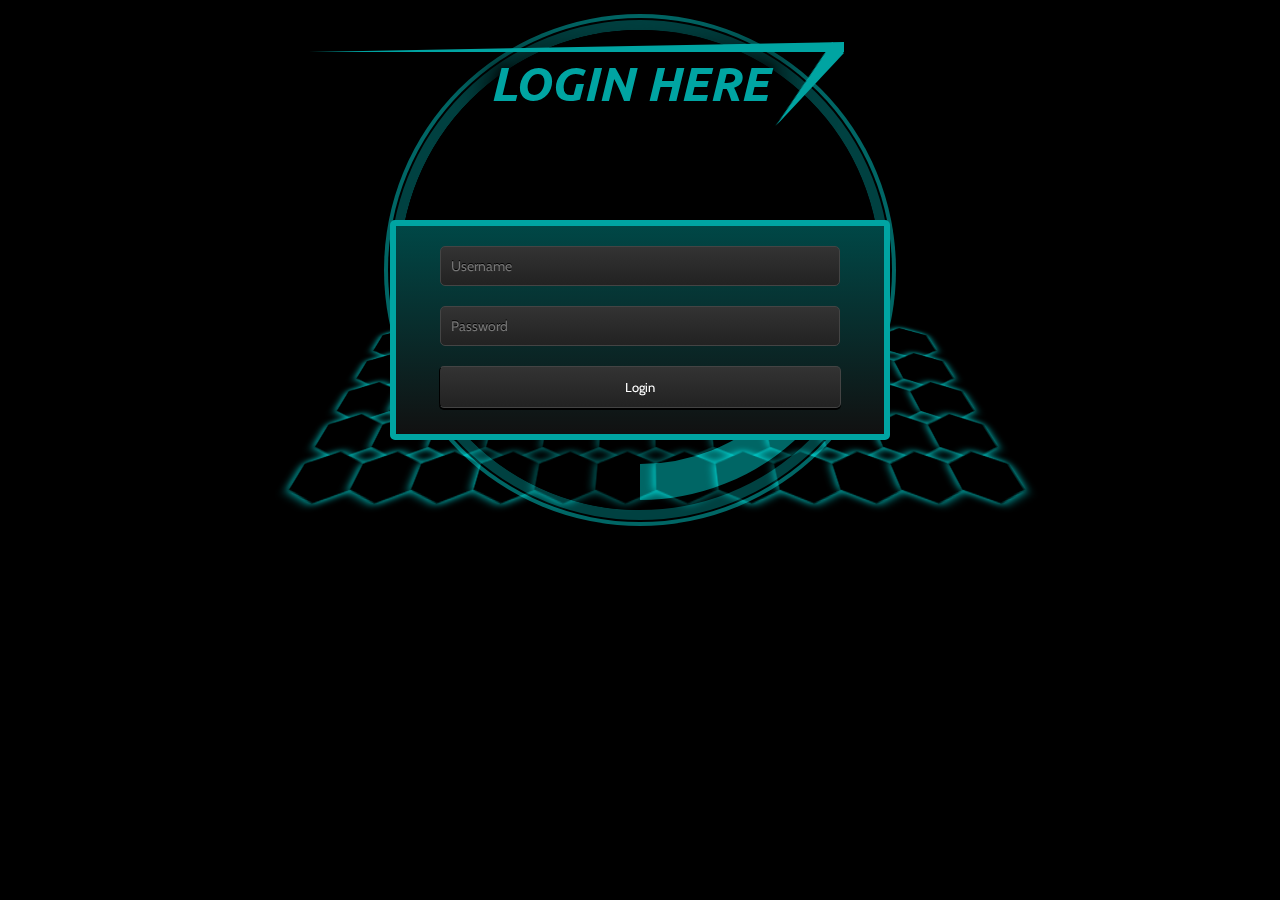
<file: index.html>
<!Doctype html>
<html lang="en">
    <head>
        <meta charset="utf-8">
        <title> 
        	Login
        </title>
        <meta name="viewport" content="width=device-width, initial-scale=1.0">
        <link rel="stylesheet" type="text/css" href="index.css">
    </head>
    <body>
    	<div id="logo">
    		<h1><i>Login Here</i></h1>
    	</div>
    	<section class="start-login">
    		<form action="" method="post">
    			<div id="fade-box">
    				<input type="text" name="username" id="username" placeholder="Username">
    				<input type="password" name="password" id="password" placeholder="Password">
    				<button>Login</button>
    			</div>
    		</form>
    		<div class="hexagons">
    			<span>&#x2B22;</span>
    			<span>&#x2B22;</span>
    			<span>&#x2B22;</span>
    			<span>&#x2B22;</span>
    			<span>&#x2B22;</span>
    			<span>&#x2B22;</span>
    			<span>&#x2B22;</span>
    			<span>&#x2B22;</span>
    			<span>&#x2B22;</span>
    			<span>&#x2B22;</span>
    			<span>&#x2B22;</span>
    			<span>&#x2B22;</span>
    			<br>
    			<span>&#x2B22;</span>
    			<span>&#x2B22;</span>
    			<span>&#x2B22;</span>
    			<span>&#x2B22;</span>
    			<span>&#x2B22;</span>
    			<span>&#x2B22;</span>
    			<span>&#x2B22;</span>
    			<span>&#x2B22;</span>
    			<span>&#x2B22;</span>
    			<span>&#x2B22;</span>
    			<span>&#x2B22;</span>
    			<span>&#x2B22;</span>
    			<br>
    			<span>&#x2B22;</span>
    			<span>&#x2B22;</span>
    			<span>&#x2B22;</span>
    			<span>&#x2B22;</span>
    			<span>&#x2B22;</span>
    			<span>&#x2B22;</span>
    			<span>&#x2B22;</span>
    			<span>&#x2B22;</span>
    			<span>&#x2B22;</span>
    			<span>&#x2B22;</span>
    			<span>&#x2B22;</span>
    			<span>&#x2B22;</span>
    			<br>
    			<span>&#x2B22;</span>
    			<span>&#x2B22;</span>
    			<span>&#x2B22;</span>
    			<span>&#x2B22;</span>
    			<span>&#x2B22;</span>
    			<span>&#x2B22;</span>
    			<span>&#x2B22;</span>
    			<span>&#x2B22;</span>
    			<span>&#x2B22;</span>
    			<span>&#x2B22;</span>
    			<span>&#x2B22;</span>
    			<span>&#x2B22;</span>
    			<br>
    			<span>&#x2B22;</span>
    			<span>&#x2B22;</span>
    			<span>&#x2B22;</span>
    			<span>&#x2B22;</span>
    			<span>&#x2B22;</span>
    			<span>&#x2B22;</span>
    			<span>&#x2B22;</span>
    			<span>&#x2B22;</span>
    			<span>&#x2B22;</span>
    			<span>&#x2B22;</span>
    			<span>&#x2B22;</span>
    			<span>&#x2B22;</span>
    			<br>
    		</div>
    	</section>
    	<div id="circle">
    		<div id="inner-circle"></div>
    	</div>
    </body>
    </html>
</file>
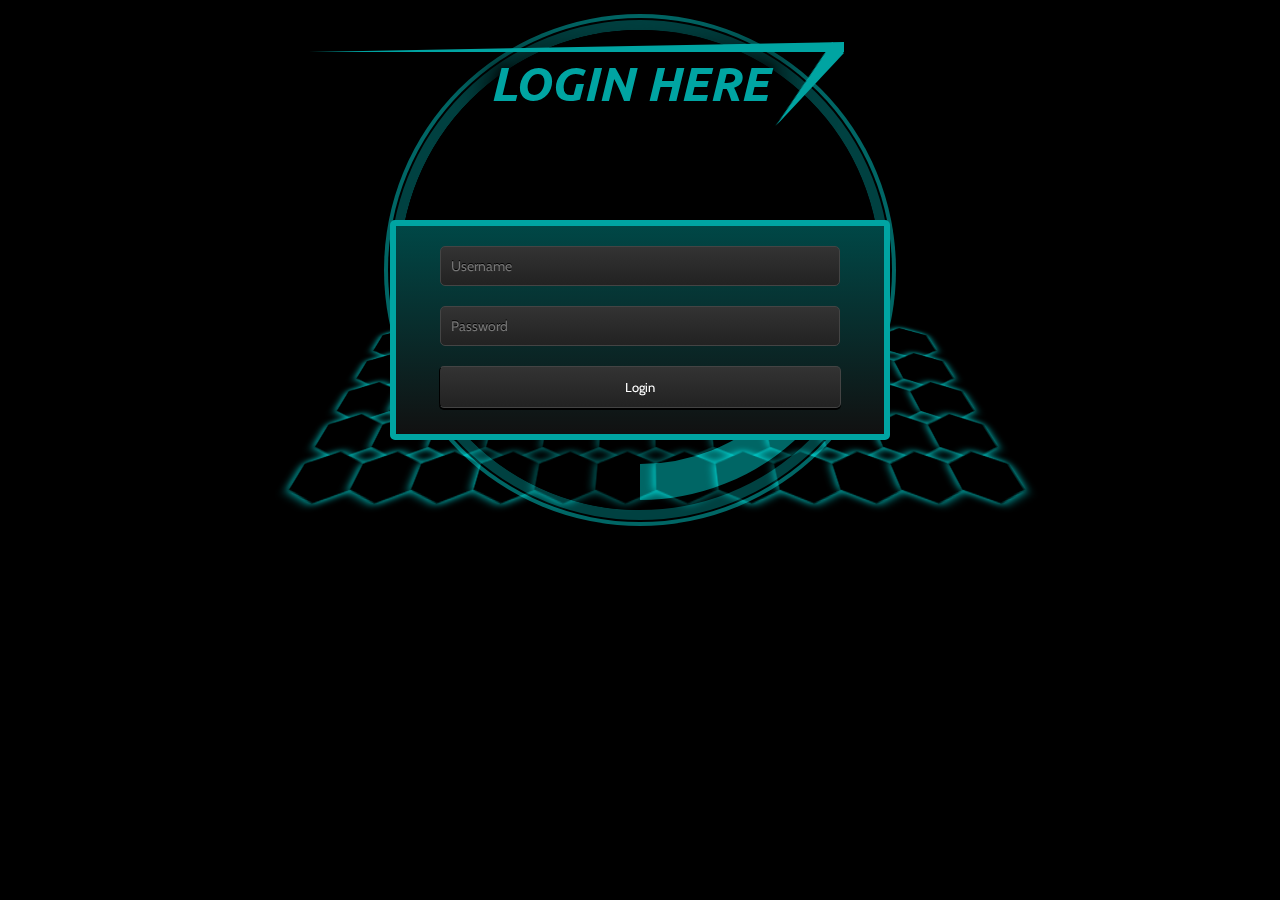
<file: login.html>
<!Doctype html>
<html lang="en">
    <head>
        <meta charset="utf-8">
        <title> 
        	Login
        </title>
        <meta name="viewport" content="width=device-width, initial-scale=1.0">
        <link rel="stylesheet" type="text/css" href="login.css">
    </head>
    <body>
    	<div id="logo">
    		<h1><i>Login Here</i></h1>
    	</div>
    	<section class="start-login">
    		<form action="" method="post">
    			<div id="fade-box">
    				<input type="text" name="username" id="username" placeholder="Username">
    				<input type="password" name="password" id="password" placeholder="Password">
    				<button>Login</button>
    			</div>
    		</form>
    		<div class="hexagons">
    			<span>&#x2B22;</span>
    			<span>&#x2B22;</span>
    			<span>&#x2B22;</span>
    			<span>&#x2B22;</span>
    			<span>&#x2B22;</span>
    			<span>&#x2B22;</span>
    			<span>&#x2B22;</span>
    			<span>&#x2B22;</span>
    			<span>&#x2B22;</span>
    			<span>&#x2B22;</span>
    			<span>&#x2B22;</span>
    			<span>&#x2B22;</span>
    			<br>
    			<span>&#x2B22;</span>
    			<span>&#x2B22;</span>
    			<span>&#x2B22;</span>
    			<span>&#x2B22;</span>
    			<span>&#x2B22;</span>
    			<span>&#x2B22;</span>
    			<span>&#x2B22;</span>
    			<span>&#x2B22;</span>
    			<span>&#x2B22;</span>
    			<span>&#x2B22;</span>
    			<span>&#x2B22;</span>
    			<span>&#x2B22;</span>
    			<br>
    			<span>&#x2B22;</span>
    			<span>&#x2B22;</span>
    			<span>&#x2B22;</span>
    			<span>&#x2B22;</span>
    			<span>&#x2B22;</span>
    			<span>&#x2B22;</span>
    			<span>&#x2B22;</span>
    			<span>&#x2B22;</span>
    			<span>&#x2B22;</span>
    			<span>&#x2B22;</span>
    			<span>&#x2B22;</span>
    			<span>&#x2B22;</span>
    			<br>
    			<span>&#x2B22;</span>
    			<span>&#x2B22;</span>
    			<span>&#x2B22;</span>
    			<span>&#x2B22;</span>
    			<span>&#x2B22;</span>
    			<span>&#x2B22;</span>
    			<span>&#x2B22;</span>
    			<span>&#x2B22;</span>
    			<span>&#x2B22;</span>
    			<span>&#x2B22;</span>
    			<span>&#x2B22;</span>
    			<span>&#x2B22;</span>
    			<br>
    			<span>&#x2B22;</span>
    			<span>&#x2B22;</span>
    			<span>&#x2B22;</span>
    			<span>&#x2B22;</span>
    			<span>&#x2B22;</span>
    			<span>&#x2B22;</span>
    			<span>&#x2B22;</span>
    			<span>&#x2B22;</span>
    			<span>&#x2B22;</span>
    			<span>&#x2B22;</span>
    			<span>&#x2B22;</span>
    			<span>&#x2B22;</span>
    			<br>
    		</div>
    	</section>
    	<div id="circle">
    		<div id="inner-circle"></div>
    	</div>
    </body>
    </html>
</file>
<file: index.css>
@import url(https://fonts.googleapis.com/css?family=Ubuntu:400,700i);
@import url(https://fonts.googleapis.com/css?family=Cabin);
*{
	box-sizing: border-box;
}
html{
	background: #000;
	font-size: 10px;
	height: 100%;
	width: 100%;
	overflow: hidden;
	position: absolute;
	text-align: center;

}

#logo{
	animation: logo-entry 4s ease-in;
	width: 300px;
	position: relative;
	z-index: 40;
	margin: 0 auto;
}
 h1{
 	animation: text-glow 2s ease-out infinite alternate;
    position: absolute;
    font-size: 48px;
    color: #00a4a2;
    font-family: 'Ubuntu', sans-serif;
    font-weight: bold;
    text-shadow: 0 0 10px #000, 0 0 20px #000, 0 0 30px #000,0 0 40px #000,0 0 50px #000, 0 0 60px #000,0 0 70px #000;

 }

 h1:before{
 	animation: before-glow 2s ease-out infinite alternate;
 	border-left: 535px solid transparent;
 	border-bottom: 10px solid #00a4a2;
 	height: 0;
 	width: 0;
 	right: -75px;
 	top:-10px;
 	position: absolute;
 	content: '';
 }

 h1:after{
 	animation: after-glow 2s ease-out infinite alternate;
 	border-left: 100px solid transparent;
 	border-bottom: 16px solid #00a4a2;
 	height: 0;
 	width: 0;
 	right: -85px;
 	top:24px;
 	position: absolute;
 	content: '';
 	transform:rotate(-47deg);

 }

 h1 i{
 	text-transform: uppercase;
 	font-weight: bold;
 }

  #fade-box{
 	animation: input-entry 3s ease-in;
 	z-index: 4;
 }

 .start-login form{
 	animation: form-entry 3s ease-in-out;
 	background: #111;
 	background: linear-gradient(#004746,#111111);
 	border:6px solid #00a4a2;
 	border-radius: 5px;
 	height: 220px;
 	width: 500px;
 	margin: 20px auto 0;
 	position: relative;
 	z-index: 4;
 	transition: 1s all;
 	top:200px;

 }

 .start-login form:hover{
 	border: 6px solid #00fffd;
 	box-shadow: 0 0 15px #00fffd;
 	transition: 1s all;
 }
  
.start-login input{
	background: #222;
	background: linear-gradient(#333333,#222222);
	border:1px solid #444;
	border-radius:5px;
	box-shadow: 0 2px 0 #000 0;
	color:#888;
	display: block;
	font-family: 'Cabin',helvetica,arial,sans-serif;
	height:40px;
	width:400px;
	font-size:14px;
	margin:20px auto 10px;
	padding: 0 10px;
	text-shadow: 0 -1px 0 #000;

}

.start-login input:focus{
	animation: box-glow 2s ease-out infinite alternate;
    background: #0b4252;
    background: linear-gradient(#333933,#222922);
    border-color: #00ffcf;
    box-shadow: 0 0 5px rgba(0,255,253,0.2),
       inset 0 0 5px rgba(0,255,253,0.1), 0 2px 0 #000;
       color: #efe;
    outline: none;
}

.start-login input:invalid{
	border:2px solid red;
	box-shadow:0 0 5px rgba(255,0,0,0.2)
	inset 0 0 5px rgba(255,0,0,0.1),0 2px 0 #000;
}

.start-login button{
	animation: input-entry 3s ease-in;
	background: #222;
	background: linear-gradient(#333333,#222222);
	box-sizing: content-box;
	border: 1px solid #444;
	border-left-color: #000;
	border-radius: 5px;
	box-shadow: 0 2px 0 #000;
	display: block;
	font-family: 'Cabin',helvetica,arial,sans-serif;
	color:#fff;
	font-size: 13px;
	font-weight: 400;
	height:40px;
	width:400px;
	line-height:40px;
	margin:20px auto;
	padding: 0;
	position:relative;
	transition: 1s all;
	text-shadow: 0 -1 0 #000;


}
.start-login button:hover,
.start-login button:focus{   
	background:#0c6125;
	background: linear-gradient(#393939,#292929);
	color: #00fff0;
	outline: none;
	transition: 1s all;
}
.start-login button:active{
	background: #292929;
	background: linear-gradient(#393939,#292929);
	box-shadow:0 1px 0 #000,
	inset 1px 0 1px #222;
	top:1px;

}

#circle{
	animation: circle 4s linear infinite ,circle-entry 3s ease-in-out;
	background: #000;
	border-radius: 50%;
	border: 10px solid #00a4a2;
	box-shadow: 0 0 0 2px #000, 0 0 0 6px #00fffc;
	height: 500px;
	width: 500px;
	top: 20px;
	left: 50%;
	position: absolute;
	margin-left: -250px;
	overflow:hidden;
	opacity:0.4;
	z-index:-3;
}
#inner-circle{
	height: 460px;
	width:460px;
	margin:10px;
	border:36px solid #00fffc;
	background: #000;
	border-radius: 50%;
}

#inner-circle:before{
	background: #000;
	content:'';
	width: 240px;
	height: 480px;
	position: absolute;
	top:0;
	left:0;

}

#inner-circle:after{
	background: #000;
	content:'';
	width: 480px;
	height: 240px;
	position: absolute;
	top:0;
	left:0;
	
}

.hexagons{
	animation: logo-entry 4s ease-out;
	color: #000;
	font-size:52px;
	letter-spacing: -0.2em;
	position: absolute;
	text-shadow: 0 0 6px #00fffc;
	top:310px;
	width: 100%;
	line-height: 0.7;
	transform: perspective(600px) rotateX(50deg) scale(1.4);
	z-index: -3;
}

@keyframes logo-entry{
	0%{
         opacity: 0;
	}
	80%{
		opacity: 0;

	}
	100%{
		opacity: 1;
	}
}

@keyframes circle-entry{
	0%{
         opacity: 0;
	}
	20%{
		opacity: 0;
	}
	
	100%{
		opacity: 0.4;
	}


}

@keyframes circle-entry{
	0%{
         opacity: 0;
	}
	90%{
		opacity: 0;
	}
	
	100%{
		opacity: 1;
	}


}
@keyframes form-entry{
	0%{
		width: 0;
		height: 0;
		opacity: 0;
		padding: 0;
	}

	20%{
		width: 0;
		height: 0;
		opacity: 0;
		padding: 0;
		border: 1px solid #00a4a2;
	}

	40%{
		width: 500px;
		height: 220px;
		opacity: 0.5;
		padding: 0;
		border: 6px solid #00a4a2;
	}

 100%{
 	height: 220px;
 	width: 500px;
 	opacity: 1;
 }
}

@keyframes box-glow{
	0%{border-color:#00b8b6;
	box-shadow:0 0 5px rgba(0,255,253,0.2),
	        inset 0 0 5px rgba(0,255,253,0.1),
	        0 2px 0 #000;
	    }


	    100%{
	    	border-color:#00fffc;
	box-shadow:0 0 20px rgba(0,255,253,0.6),
	        inset 0 0 10px rgba(0,255,253,0.1),
	        0 2px 0 #000;
	    }
}

@keyframes text-glow{
	0%{
		border-color: #00a4a2;
		text-shadow:0 0 10px #000,0 0 20px #000,0 0 30px #000,
		            0 0 40px #000,0 0 50px #000, 0 0 60px #000,
		            0 0 70px #000;

	}

	100%{
		border-color: #00fffc;
		text-shadow:0 0 20px rgba(0,255,253,0.6),
		inset 0 0 10px rgba(0,255,253,0.4),
		0 2px 0 #000;
	}
}

@keyframes circle{
	0%{
		transform:rotate(0deg);
		-moz-transform:rotate(0deg);
		-webkit-transform:rotate(0deg);
		-ms-transform:rotate(0deg);
	}

	100%{
		transform:rotate(360deg);
		-moz-transform:rotate(360deg);
		-webkit-transform:rotate(360deg);
		-ms-transform:rotate(360deg);
	}
}
</file>
<file: login.css>
@import url(https://fonts.googleapis.com/css?family=Ubuntu:400,700i);
@import url(https://fonts.googleapis.com/css?family=Cabin);
*{
	box-sizing: border-box;
}
html{
	background: #000;
	font-size: 10px;
	height: 100%;
	width: 100%;
	overflow: hidden;
	position: absolute;
	text-align: center;

}

#logo{
	animation: logo-entry 4s ease-in;
	width: 300px;
	position: relative;
	z-index: 40;
	margin: 0 auto;
}
 h1{
 	animation: text-glow 2s ease-out infinite alternate;
    position: absolute;
    font-size: 48px;
    color: #00a4a2;
    font-family: 'Ubuntu', sans-serif;
    font-weight: bold;
    text-shadow: 0 0 10px #000, 0 0 20px #000, 0 0 30px #000,0 0 40px #000,0 0 50px #000, 0 0 60px #000,0 0 70px #000;

 }

 h1:before{
 	animation: before-glow 2s ease-out infinite alternate;
 	border-left: 535px solid transparent;
 	border-bottom: 10px solid #00a4a2;
 	height: 0;
 	width: 0;
 	right: -75px;
 	top:-10px;
 	position: absolute;
 	content: '';
 }

 h1:after{
 	animation: after-glow 2s ease-out infinite alternate;
 	border-left: 100px solid transparent;
 	border-bottom: 16px solid #00a4a2;
 	height: 0;
 	width: 0;
 	right: -85px;
 	top:24px;
 	position: absolute;
 	content: '';
 	transform:rotate(-47deg);

 }

 h1 i{
 	text-transform: uppercase;
 	font-weight: bold;
 }

  #fade-box{
 	animation: input-entry 3s ease-in;
 	z-index: 4;
 }

 .start-login form{
 	animation: form-entry 3s ease-in-out;
 	background: #111;
 	background: linear-gradient(#004746,#111111);
 	border:6px solid #00a4a2;
 	border-radius: 5px;
 	height: 220px;
 	width: 500px;
 	margin: 20px auto 0;
 	position: relative;
 	z-index: 4;
 	transition: 1s all;
 	top:200px;

 }

 .start-login form:hover{
 	border: 6px solid #00fffd;
 	box-shadow: 0 0 15px #00fffd;
 	transition: 1s all;
 }
  
.start-login input{
	background: #222;
	background: linear-gradient(#333333,#222222);
	border:1px solid #444;
	border-radius:5px;
	box-shadow: 0 2px 0 #000 0;
	color:#888;
	display: block;
	font-family: 'Cabin',helvetica,arial,sans-serif;
	height:40px;
	width:400px;
	font-size:14px;
	margin:20px auto 10px;
	padding: 0 10px;
	text-shadow: 0 -1px 0 #000;

}

.start-login input:focus{
	animation: box-glow 2s ease-out infinite alternate;
    background: #0b4252;
    background: linear-gradient(#333933,#222922);
    border-color: #00ffcf;
    box-shadow: 0 0 5px rgba(0,255,253,0.2),
       inset 0 0 5px rgba(0,255,253,0.1), 0 2px 0 #000;
       color: #efe;
    outline: none;
}

.start-login input:invalid{
	border:2px solid red;
	box-shadow:0 0 5px rgba(255,0,0,0.2)
	inset 0 0 5px rgba(255,0,0,0.1),0 2px 0 #000;
}

.start-login button{
	animation: input-entry 3s ease-in;
	background: #222;
	background: linear-gradient(#333333,#222222);
	box-sizing: content-box;
	border: 1px solid #444;
	border-left-color: #000;
	border-radius: 5px;
	box-shadow: 0 2px 0 #000;
	display: block;
	font-family: 'Cabin',helvetica,arial,sans-serif;
	color:#fff;
	font-size: 13px;
	font-weight: 400;
	height:40px;
	width:400px;
	line-height:40px;
	margin:20px auto;
	padding: 0;
	position:relative;
	transition: 1s all;
	text-shadow: 0 -1 0 #000;


}
.start-login button:hover,
.start-login button:focus{   
	background:#0c6125;
	background: linear-gradient(#393939,#292929);
	color: #00fff0;
	outline: none;
	transition: 1s all;
}
.start-login button:active{
	background: #292929;
	background: linear-gradient(#393939,#292929);
	box-shadow:0 1px 0 #000,
	inset 1px 0 1px #222;
	top:1px;

}

#circle{
	animation: circle 4s linear infinite ,circle-entry 3s ease-in-out;
	background: #000;
	border-radius: 50%;
	border: 10px solid #00a4a2;
	box-shadow: 0 0 0 2px #000, 0 0 0 6px #00fffc;
	height: 500px;
	width: 500px;
	top: 20px;
	left: 50%;
	position: absolute;
	margin-left: -250px;
	overflow:hidden;
	opacity:0.4;
	z-index:-3;
}
#inner-circle{
	height: 460px;
	width:460px;
	margin:10px;
	border:36px solid #00fffc;
	background: #000;
	border-radius: 50%;
}

#inner-circle:before{
	background: #000;
	content:'';
	width: 240px;
	height: 480px;
	position: absolute;
	top:0;
	left:0;

}

#inner-circle:after{
	background: #000;
	content:'';
	width: 480px;
	height: 240px;
	position: absolute;
	top:0;
	left:0;
	
}

.hexagons{
	animation: logo-entry 4s ease-out;
	color: #000;
	font-size:52px;
	letter-spacing: -0.2em;
	position: absolute;
	text-shadow: 0 0 6px #00fffc;
	top:310px;
	width: 100%;
	line-height: 0.7;
	transform: perspective(600px) rotateX(50deg) scale(1.4);
	z-index: -3;
}

@keyframes logo-entry{
	0%{
         opacity: 0;
	}
	80%{
		opacity: 0;

	}
	100%{
		opacity: 1;
	}
}

@keyframes circle-entry{
	0%{
         opacity: 0;
	}
	20%{
		opacity: 0;
	}
	
	100%{
		opacity: 0.4;
	}


}

@keyframes circle-entry{
	0%{
         opacity: 0;
	}
	90%{
		opacity: 0;
	}
	
	100%{
		opacity: 1;
	}


}
@keyframes form-entry{
	0%{
		width: 0;
		height: 0;
		opacity: 0;
		padding: 0;
	}

	20%{
		width: 0;
		height: 0;
		opacity: 0;
		padding: 0;
		border: 1px solid #00a4a2;
	}

	40%{
		width: 500px;
		height: 220px;
		opacity: 0.5;
		padding: 0;
		border: 6px solid #00a4a2;
	}

 100%{
 	height: 220px;
 	width: 500px;
 	opacity: 1;
 }
}

@keyframes box-glow{
	0%{border-color:#00b8b6;
	box-shadow:0 0 5px rgba(0,255,253,0.2),
	        inset 0 0 5px rgba(0,255,253,0.1),
	        0 2px 0 #000;
	    }


	    100%{
	    	border-color:#00fffc;
	box-shadow:0 0 20px rgba(0,255,253,0.6),
	        inset 0 0 10px rgba(0,255,253,0.1),
	        0 2px 0 #000;
	    }
}

@keyframes text-glow{
	0%{
		border-color: #00a4a2;
		text-shadow:0 0 10px #000,0 0 20px #000,0 0 30px #000,
		            0 0 40px #000,0 0 50px #000, 0 0 60px #000,
		            0 0 70px #000;

	}

	100%{
		border-color: #00fffc;
		text-shadow:0 0 20px rgba(0,255,253,0.6),
		inset 0 0 10px rgba(0,255,253,0.4),
		0 2px 0 #000;
	}
}

@keyframes circle{
	0%{
		transform:rotate(0deg);
		-moz-transform:rotate(0deg);
		-webkit-transform:rotate(0deg);
		-ms-transform:rotate(0deg);
	}

	100%{
		transform:rotate(360deg);
		-moz-transform:rotate(360deg);
		-webkit-transform:rotate(360deg);
		-ms-transform:rotate(360deg);
	}
}
</file>
